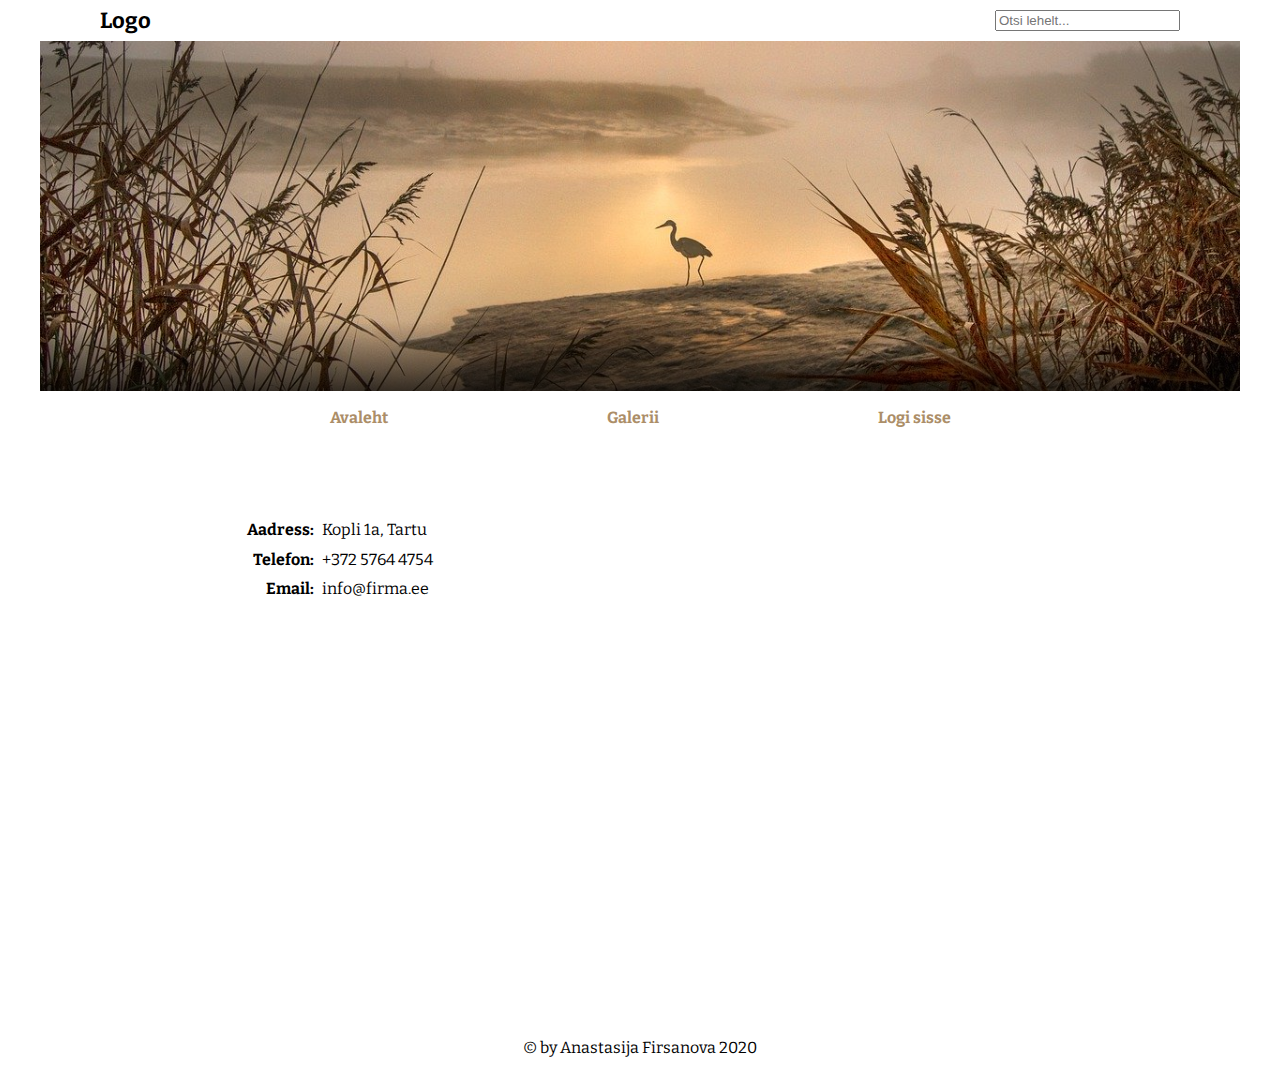
<file: index.html>
<!DOCTYPE html>
<html lang="et">
  <head>
    <meta charset="UTF-8" />
    <meta name="viewport" content="width=device-width, initial-scale=1.0" />
    <link
      href="https://fonts.googleapis.com/css2?family=Bitter:wght@300;700&display=swap"
      rel="stylesheet"
    />
    <link rel="stylesheet" href="style.css" />
    <link rel="stylesheet" href="queries.css" />
    <title>Avaleht</title>
  </head>
  <body>
    <div class="container">
      <header>
        <div class="logo-search">
          <p id="logo">Logo</p>
          <input id="search-box" type="search" placeholder="Otsi lehelt..." />
        </div>
        <div class="header-img"></div>
        <nav>
          <input id="hamburger" type="checkbox" class="hamburger" />
          <label class="hamburger-icon" for="hamburger">
            <div class="line upper-line"></div>
            <div class="line middle-line"></div>
            <div class="line lower-line"></div>
          </label>
          <ul>
            <li><a href="index.html">Avaleht</a></li>
            <li><a href="galerii.html">Galerii</a></li>
            <li><a href="logisisse.html">Logi sisse</a></li>
          </ul>
        </nav>
      </header>
      <main>
        <section class="contact-info">
          <div class="contact-info__left">
            <table>
              <tr>
                <td>Aadress:</td>
                <td>Kopli 1a, Tartu</td>
              </tr>
              <tr>
                <td>Telefon:</td>
                <td>+372 5764 4754</td>
              </tr>
              <tr>
                <td>Email:</td>
                <td>info@firma.ee</td>
              </tr>
            </table>
          </div>
          <div class="contact-info__right">
            <iframe
              src="https://www.google.com/maps/embed?pb=!1m18!1m12!1m3!1d2093.560457336837!2d26.712132215782905!3d58.350216496177545!2m3!1f0!2f0!3f0!3m2!1i1024!2i768!4f13.1!3m3!1m2!1s0x46eb3747e8c9e947%3A0xcbc461423c9d99c8!2sKopli%201a%2C%2050115%20Tartu!5e0!3m2!1set!2see!4v1599203146651!5m2!1set!2see"
              frameborder="0"
              style="border: 0;"
              allowfullscreen=""
              aria-hidden="false"
              tabindex="0"
            ></iframe>
          </div>
        </section>
      </main>
      <footer>
        <p>&copy; by Anastasija Firsanova 2020</p>
      </footer>
    </div>
  </body>
</html>
</file>
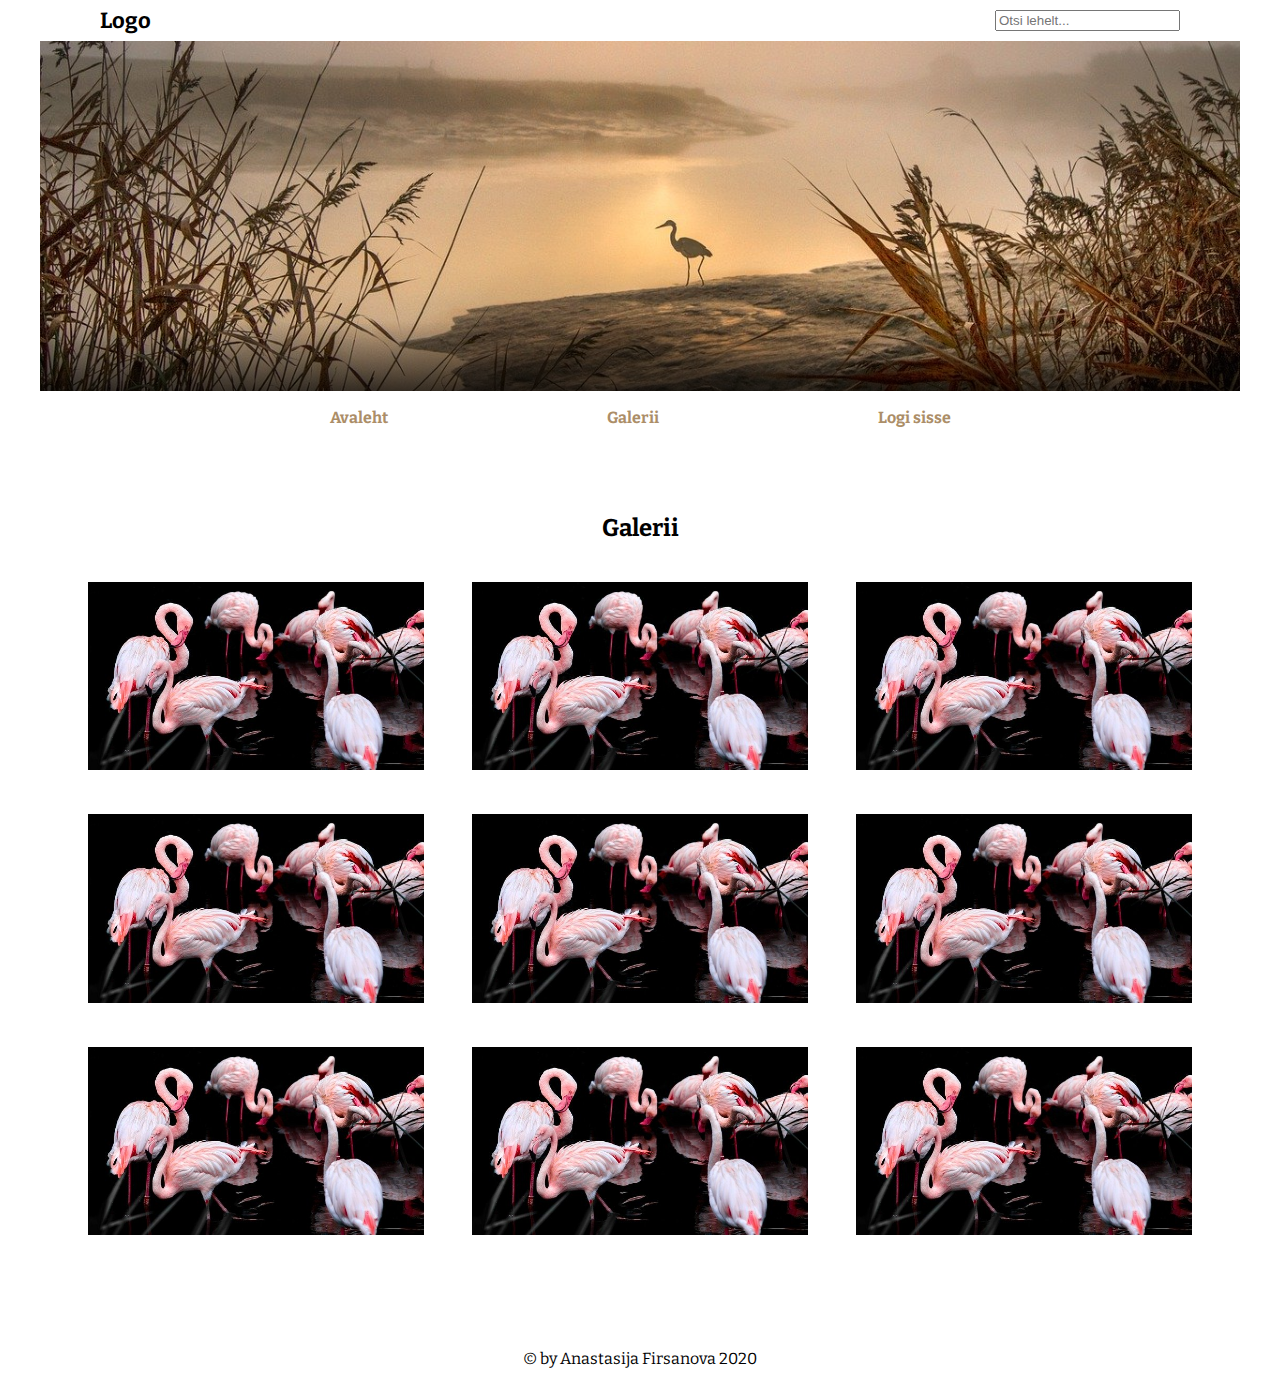
<file: galerii.html>
<!DOCTYPE html>
<html lang="et">
  <head>
    <meta charset="UTF-8" />
    <meta name="viewport" content="width=device-width, initial-scale=1.0" />
    <link
      href="https://fonts.googleapis.com/css2?family=Bitter:wght@300;700&display=swap"
      rel="stylesheet"
    />
    <link rel="stylesheet" href="style.css" />
    <link rel="stylesheet" href="queries.css" />
    <title>Galerii</title>
  </head>
  <body>
    <div class="container">
      <header>
        <div class="logo-search">
          <p id="logo">Logo</p>
          <input id="search-box" type="search" placeholder="Otsi lehelt..." />
        </div>
        <div class="header-img"></div>
        <nav>
          <input id="hamburger" type="checkbox" class="hamburger" />
          <label class="hamburger-icon" for="hamburger">
            <div class="line upper-line"></div>
            <div class="line middle-line"></div>
            <div class="line lower-line"></div>
          </label>
          <ul>
            <li><a href="index.html">Avaleht</a></li>
            <li><a href="galerii.html">Galerii</a></li>
            <li><a href="logisisse.html">Logi sisse</a></li>
          </ul>
        </nav>
      </header>
      <main>
        <section class="gallery">
          <h2>Galerii</h2>
          <div class="gallery-content">
            <div class="image-wrapper">
              <img src="flamingo.jpg" alt="Flamingod vees" />
            </div>
            <div class="image-wrapper">
              <img src="flamingo.jpg" alt="Flamingod vees" />
            </div>
            <div class="image-wrapper">
              <img src="flamingo.jpg" alt="Flamingod vees" />
            </div>
            <div class="image-wrapper">
              <img src="flamingo.jpg" alt="Flamingod vees" />
            </div>
            <div class="image-wrapper">
              <img src="flamingo.jpg" alt="Flamingod vees" />
            </div>
            <div class="image-wrapper">
              <img src="flamingo.jpg" alt="Flamingod vees" />
            </div>
            <div class="image-wrapper">
              <img src="flamingo.jpg" alt="Flamingod vees" />
            </div>
            <div class="image-wrapper">
              <img src="flamingo.jpg" alt="Flamingod vees" />
            </div>
            <div class="image-wrapper">
              <img src="flamingo.jpg" alt="Flamingod vees" />
            </div>
          </div>
        </section>
      </main>
      <footer>
        <p>&copy; by Anastasija Firsanova 2020</p>
      </footer>
    </div>
  </body>
</html>
</file>
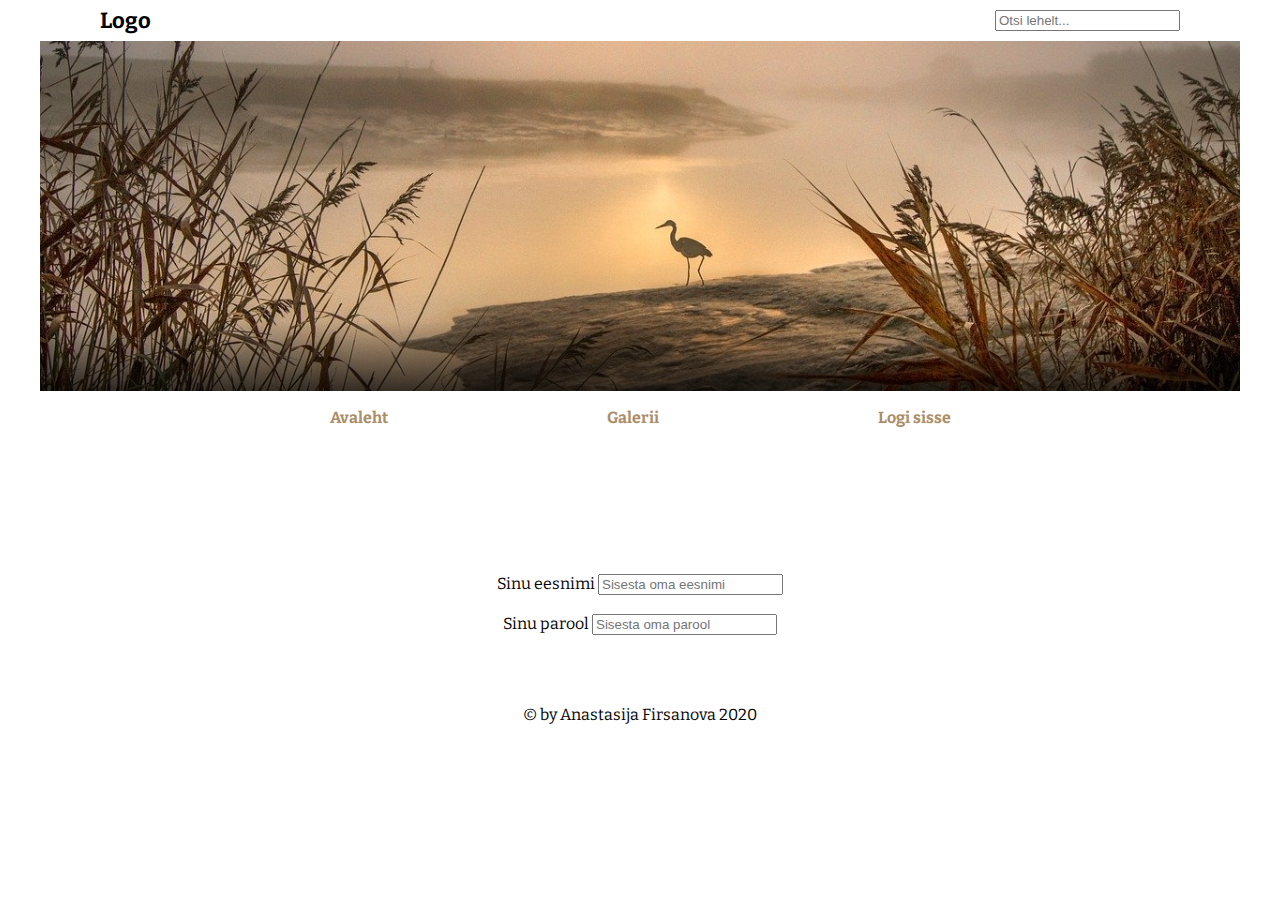
<file: logisisse.html>
<!DOCTYPE html>
<html lang="et">
  <head>
    <meta charset="UTF-8" />
    <meta name="viewport" content="width=device-width, initial-scale=1.0" />
    <link
      href="https://fonts.googleapis.com/css2?family=Bitter:wght@300;700&display=swap"
      rel="stylesheet"
    />
    <link rel="stylesheet" href="style.css" />
    <link rel="stylesheet" href="queries.css" />
    <title>Logi sisse</title>
  </head>
  <body>
    <div class="container">
      <header>
        <div class="logo-search">
          <p id="logo">Logo</p>
          <input id="search-box" type="search" placeholder="Otsi lehelt..." />
        </div>
        <div class="header-img"></div>
        <nav>
          <input id="hamburger" type="checkbox" class="hamburger" />
          <label class="hamburger-icon" for="hamburger">
            <div class="line upper-line"></div>
            <div class="line middle-line"></div>
            <div class="line lower-line"></div>
          </label>
          <ul>
            <li><a href="index.html">Avaleht</a></li>
            <li><a href="galerii.html">Galerii</a></li>
            <li><a href="logisisse.html">Logi sisse</a></li>
          </ul>
        </nav>
      </header>
      <main>
        <div class="logisisse">
          <label for="kasutajanimi">Sinu eesnimi</label>
          <input type="text" placeholder="Sisesta oma eesnimi" />
          <br />
          <br />
          <label for="parool">Sinu parool</label>
          <input type="password" placeholder="Sisesta oma parool" />
        </div>
      </main>
      <footer>
        <p>&copy; by Anastasija Firsanova 2020</p>
      </footer>
    </div>
  </body>
</html>
</file>
<file: style.css>
/*----------------*/
/* --- GLOBAL --- */
/*----------------*/

* {
  box-sizing: border-box;
}

body {
  margin: 0;
  font-family: "Bitter", serif;
}

h2 {
  text-align: center;
  margin-bottom: 40px;
}

.container {
  width: 1200px;
  margin: 0 auto;
}

main {
  margin-bottom: 70px;
}

/* --- HEADER --- */

header {
  margin-bottom: 70px;
}

.logo-search {
  display: flex;
  justify-content: space-between;
  align-items: center;
  padding: 7px 0;
}

#logo {
  margin: 0;
  padding-left: 60px;
  font-weight: bold;
  font-size: 22px;
}

#search-box {
  margin-right: 60px;
}

.header-img {
  height: 350px;
  background: linear-gradient(rgba(0, 0, 0, 0) 80%, rgba(0, 0, 0, 0.7)),
    url("header-img.jpg");
  background-position: 50% 60%;
  background-size: cover;
}

nav {
  padding: 7px 0;
}

.hamburger {
  display: none;
}

.hamburger-icon {
  width: 30px;
  margin: 10px auto 0 auto;
  cursor: pointer;
  display: none;
}

.line {
  height: 4px;
  width: 30px;
  background-color: #ac8e68;
  margin-bottom: 4px;
}

ul {
  padding-left: 0;
  list-style: none;
  display: flex;
  justify-content: space-around;
  width: 70%;
  margin: 0 auto;
}

ul li {
  padding: 10px 0;
}

nav a {
  text-decoration: none;
  color: #ac8e68;
  font-weight: bold;
  transition: color 0.2s;
}

nav a:hover {
  color: #554532;
}

/* --- FRONT PAGE --- */

.contact-info {
  display: flex;
}

.contact-info__left,
.contact-info__right {
  width: 50%;
}

table {
  margin: 0 auto;
  line-height: 160%;
}

.contact-info__left table tr td:first-child {
  font-weight: bold;
  text-align: right;
  padding-right: 5px;
}

iframe {
  height: 450px;
  width: 100%;
}

/* --- GALLERY --- */

.gallery-content {
  display: flex;
  flex-wrap: wrap;
}

.gallery .image-wrapper {
  flex-basis: 28%;
  margin-left: 4%;
  margin-bottom: 40px;
}

.gallery img {
  object-fit: cover;
  width: 100%;
}

/* --- LOG IN --- */

.logisisse {
  text-align: center;
  margin-top: 130px;
}

/* --- FOOTER --- */

footer p {
  text-align: center;
}
</file>
<file: queries.css>
@media only screen and (max-width: 1250px) {
  .container {
    width: 95%;
  }
}

@media only screen and (max-width: 1000px) {
  .gallery .image-wrapper {
    flex-basis: 44%;
  }
}

@media only screen and (max-width: 800px) {
  /* --- HEADER --- */

  .header-image {
    height: 300px;
  }
  #logo {
    padding-left: 0;
  }
  #searchbox {
    margin-right: 0;
  }

  /* --- FRONT PAGE --- */

  .contact-info {
    flex-direction: column;
    align-items: center;
  }

  .contact-info__left,
  .contact-info__right {
    width: 75%;
  }

  .contact-info__left {
    margin-bottom: 50px;
  }
}

@media only screen and (max-width: 650px) {
  /* HEADER */
  .header-image {
    height: 250px;
    background-position: 60% 60%;
    background-size: 150%;
  }
  nav ul {
    width: 100%;
  }
  /* FRONT PAGE */
  iframe {
    height: 380px;
  }
  /* GALLERY */
  .gallery .image-wrapper {
    flex-basis: 92%;
  }
}

@media only screen and (max-width: 550px) {
  /* HAMBURGER NAVIGATION */
  .hamburger {
    display: block;
    opacity: 0;
  }
  .hamburger-icon {
    display: block;
  }
  nav ul {
    display: none;
  }
  .hamburger:checked ~ ul {
    display: flex;
    flex-direction: column;
    align-items: center;
    padding-top: 10px;
  }
  .line {
    transition: all 0.2s;
  }
  .hamburger:checked ~ .hamburger-icon .line {
    transition: all 0.2s;
  }
  .hamburger:checked ~ .hamburger-icon .upper-line {
    transform: rotate(45deg) translate(7px, 6px);
  }
  .hamburger:checked ~ .hamburger-icon .middle-line {
    opacity: 0;
  }
  .hamburger:checked ~ .hamburger-icon .lower-line {
    transform: rotate(-45deg) translate(5px, -5px);
  }

  /* FRONT PAGE */

  .contact-info__right {
    width: 90%;
  }

  /* LOG IN */
  .logisisse {
    display: flex;
    flex-direction: column;
    align-items: center;
  }
}
</file>
